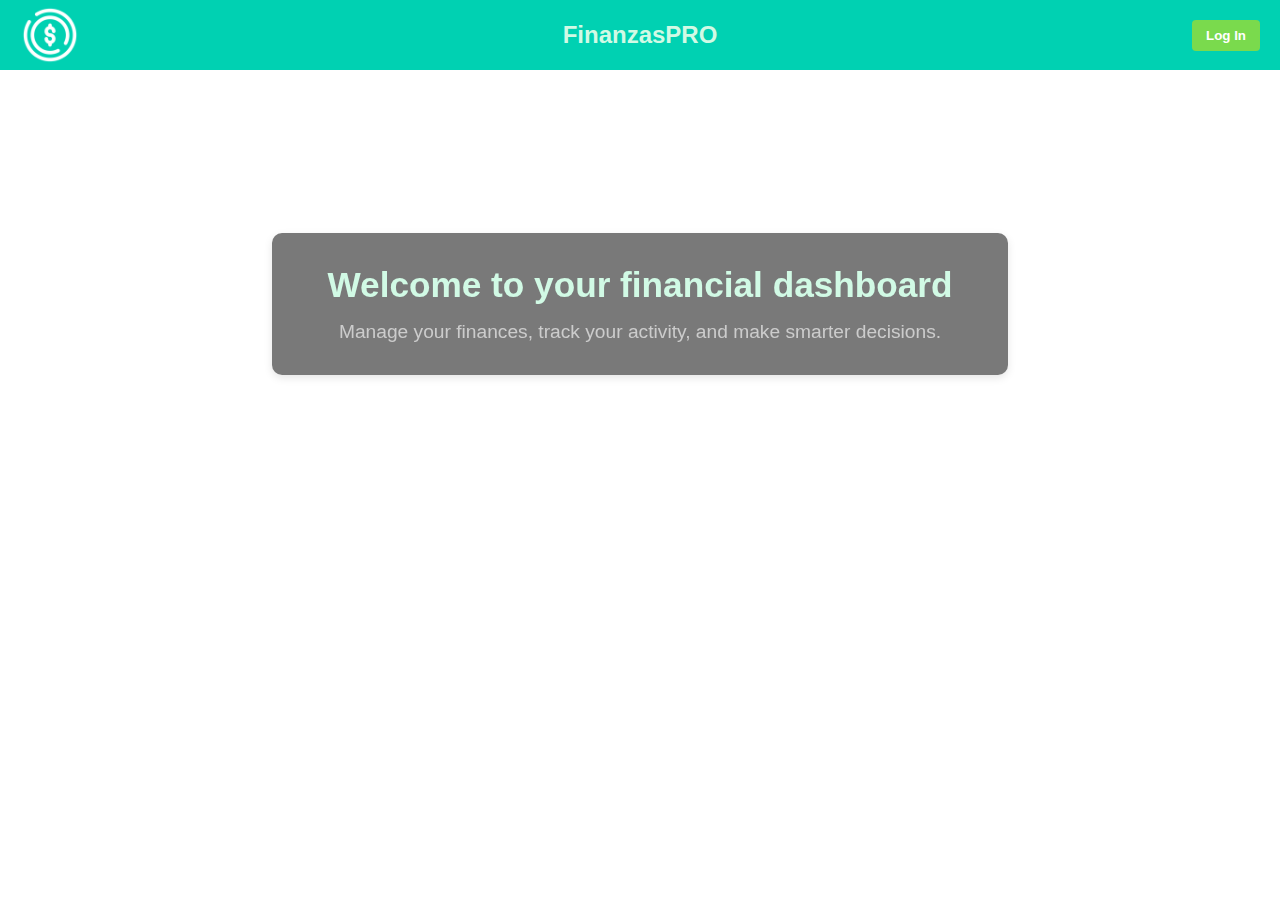
<file: FinanzasPRO/index.html>
<!DOCTYPE html>
<html lang="en">

<head>
    <meta charset="UTF-8" />
    <!-- Ensure proper rendering and touch zooming on mobile devices -->
    <meta name="viewport" content="width=device-width, initial-scale=1.0" />
    <title>FinanzasPRO</title>
    <!-- Link to external CSS stylesheet -->
    <link rel="stylesheet" href="src/css/index.css" />
</head>

<body>
    <!-- Background decorative element -->
    <div class="background"></div>

    <!-- Main site header containing navigation -->
    <header>
        <nav class="navbar">
            <!-- Logo image -->
            <img src="src/img/finanzas.ico" alt="logo" />
            <!-- Site title -->
            <h1>FinanzasPRO</h1>
            <!-- Navigation items container -->
            <div class="nav-items">
                <!-- Button to navigate to login page -->
                <button class="login-btn" onclick="location.href='./src/views/login.html'">Log In</button>
            </div>
        </nav>
    </header>

    <!-- Main content area -->
    <main class="main-container">
        <!-- Hero section to welcome users -->
        <section class="hero-section">
            <h2>Welcome to your financial dashboard</h2>
            <p>Manage your finances, track your activity, and make smarter decisions.</p>
        </section>
    </main>
</body>

</html>
</file>
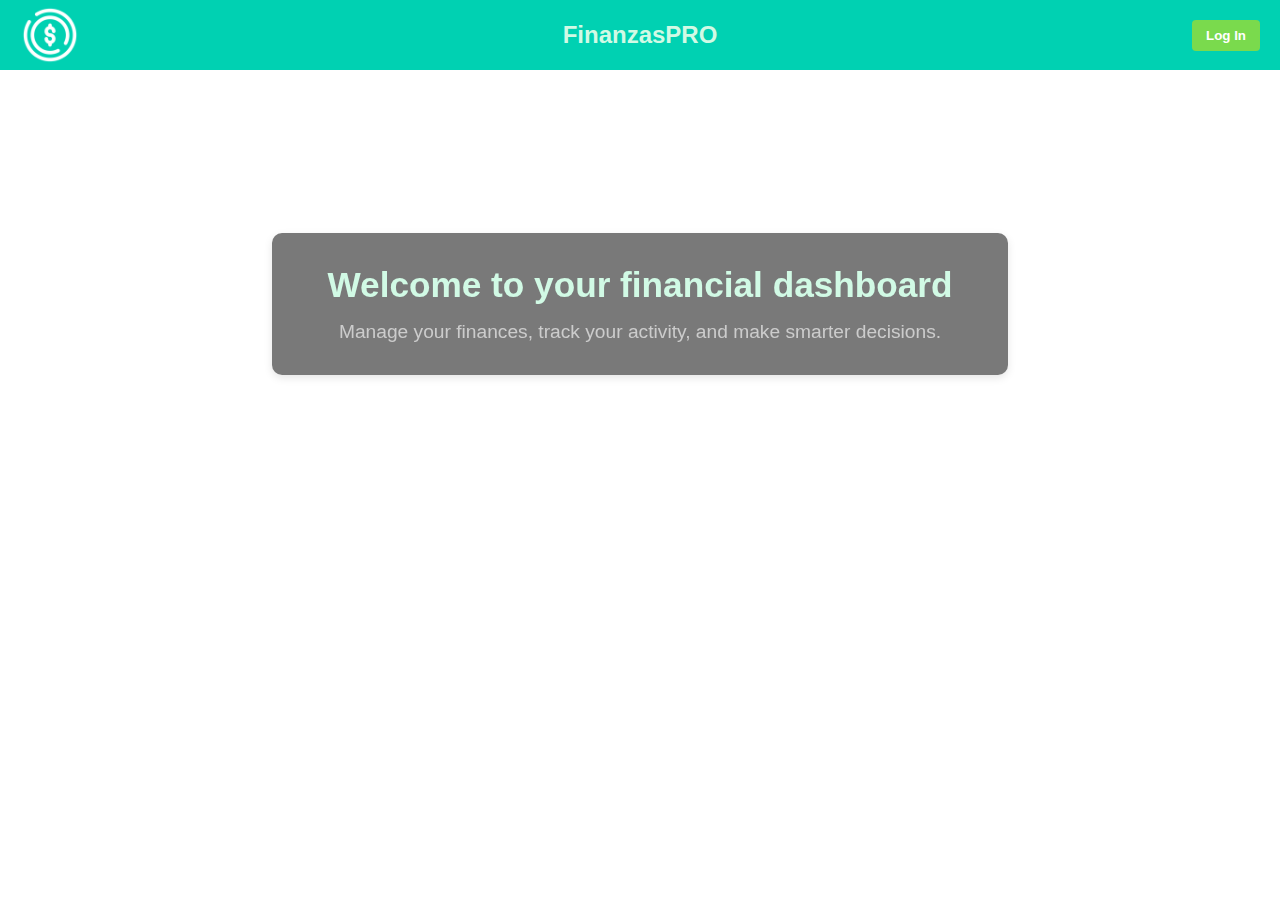
<file: FinanzasPRO/src/views/balance.html>
<!DOCTYPE html>
<html lang="en">

<head>
    <meta charset="UTF-8" />
    <!-- Responsive viewport for mobile devices -->
    <meta name="viewport" content="width=device-width, initial-scale=1.0" />
    <title>Financial Management - Transactions</title>
    <!-- Link to CSS specific to transactions page -->
    <link rel="stylesheet" href="../css/movimientos.css" />
    <!-- Module script to handle user session/auth -->
    <script type="module" src="../js/guardian.js"></script>
</head>

<body>
    <!-- Background styling element -->
    <div class="fondo"></div>

    <header>
        <!-- Navigation bar -->
        <nav class="navbar">
            <!-- Logo image -->
            <img src="../img/finanzas.ico" alt="logo">
            <!-- Page title -->
            <h1>Transactions</h1>
            <div class="nav-items">
                <!-- Logout button -->
                <button class="logout-btn" id="logout-btn">Logout</button>
                <!-- Link back to dashboard -->
                <a href="dashboard.html" class="btn-ds">Back</a>
            </div>
        </nav>
    </header>

    <!-- MAIN CONTAINER -->
    <main class="main-container">
        <!-- Form section to add a new transaction -->
        <section class="form-section">
            <h2>Add Transaction</h2>
            <form id="form-movimiento">
                <!-- Transaction type selection -->
                <div class="form-group">
                    <label for="tipo">Type</label>
                    <select id="tipo" name="tipo" required>
                        <option value="">-- Select --</option>
                        <option value="compra">Purchase</option>
                        <option value="venta">Sale</option>
                    </select>
                </div>

                <!-- Description input -->
                <div class="form-group">
                    <label for="descripcion">Description</label>
                    <input type="text" id="descripcion" name="descripcion" required />
                </div>

                <!-- Amount input -->
                <div class="form-group">
                    <label for="importe">Amount ($)</label>
                    <input type="number" id="importe" name="importe" min="1" required />
                </div>

                <!-- Date input -->
                <div class="form-group">
                    <label for="fecha">Date</label>
                    <input type="date" id="fecha" name="fecha" required />
                </div>

                <!-- Category selection (options populated dynamically) -->
                <div class="form-group">
                    <label for="categoria">Category</label>
                    <select id="categoria" name="categoria" required>
                        <option value="" disabled>-- Select --</option>
                    </select>
                </div>

                <!-- Submit button -->
                <button type="submit" class="btn-guardar">Save Transaction</button>
            </form>
        </section>
    </main>

    <!-- Script to handle transaction form and logic -->
    <script type="module" src="../js/movimientos.js"></script>
</body>
</html>
</file>
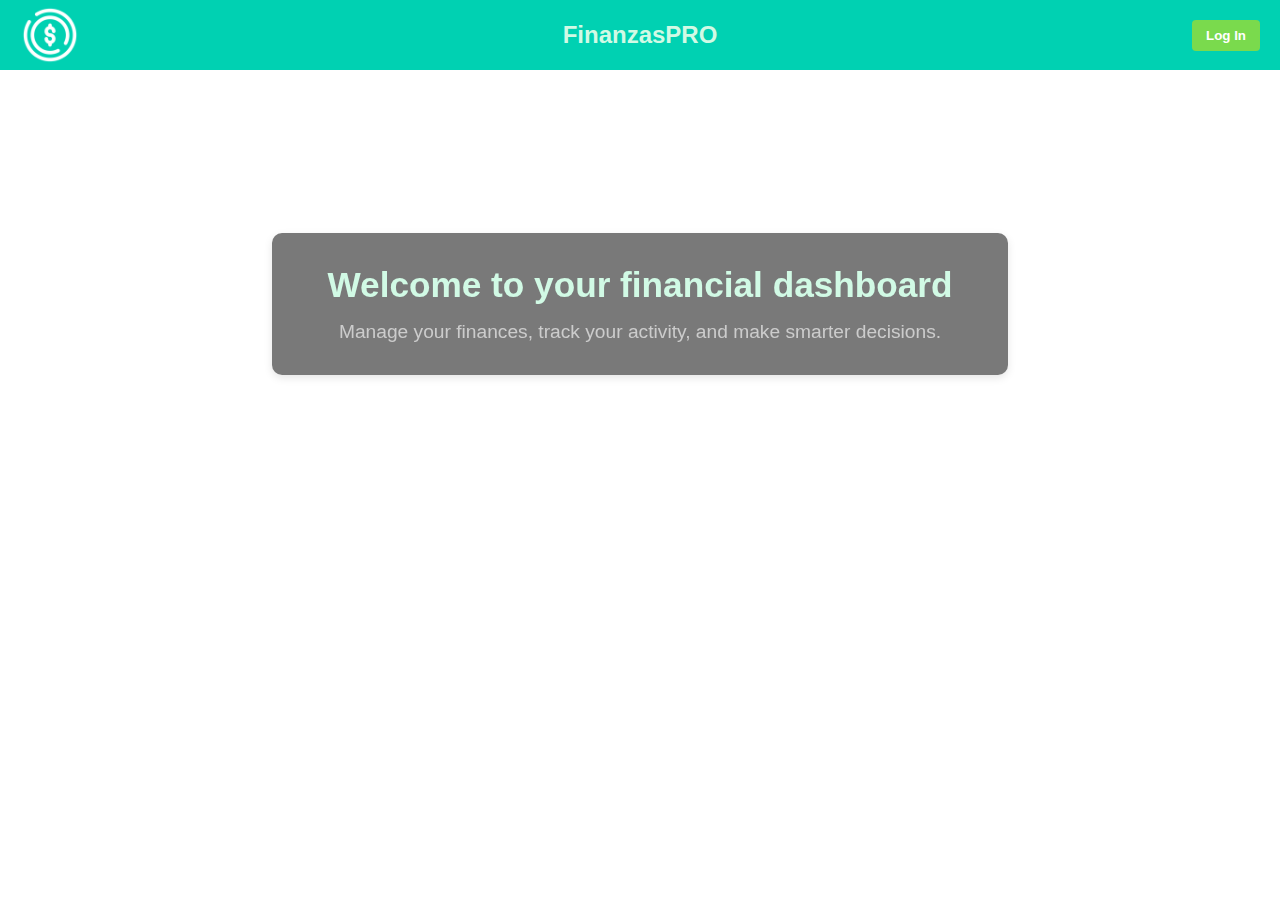
<file: FinanzasPRO/src/views/categorias.html>
<!DOCTYPE html>
<html lang="en">

<head>
    <meta charset="UTF-8" />
    <meta name="viewport" content="width=device-width, initial-scale=1" />
    <title>Financial Management - Categories</title>
    <link rel="stylesheet" href="../css/categorias.css" />
    <script type="module" src="../js/guardian.js"></script>
</head>

<body>
    <div class="fondo"></div>
    <header>
        <nav class="navbar">
            <img src="../img/categorias.ico" alt="category icon">
            <h1>Categories</h1>
            <div class="nav-items">
                <button class="logout-btn" id="logout-btn">Log out</button>
                <a href="dashboard.html" class="btn-ds">Back</a>
            </div>
        </nav>
    </header>

    <main class="container">
        <!-- Add Category -->
        <section class="form-section">
            <h2>Add Category</h2>
            <form id="form-categoria">
                <div class="form-group">
                    <label for="nombre">Category Name:</label>
                    <input type="text" id="nombre-categoria" placeholder="e.g. Home" required />
                </div>
                <button type="submit">Add</button>
            </form>
        </section>

        <!-- Category List -->
        <section class="tbody-categorias">
            <h2>Created Categories</h2>
            <ul id="lista-categorias">
                <!-- Categories will be listed here -->
            </ul>
        </section>
    </main>

    <script type="module" src="../js/categorias.js"></script>
</body>

</html>
</file>
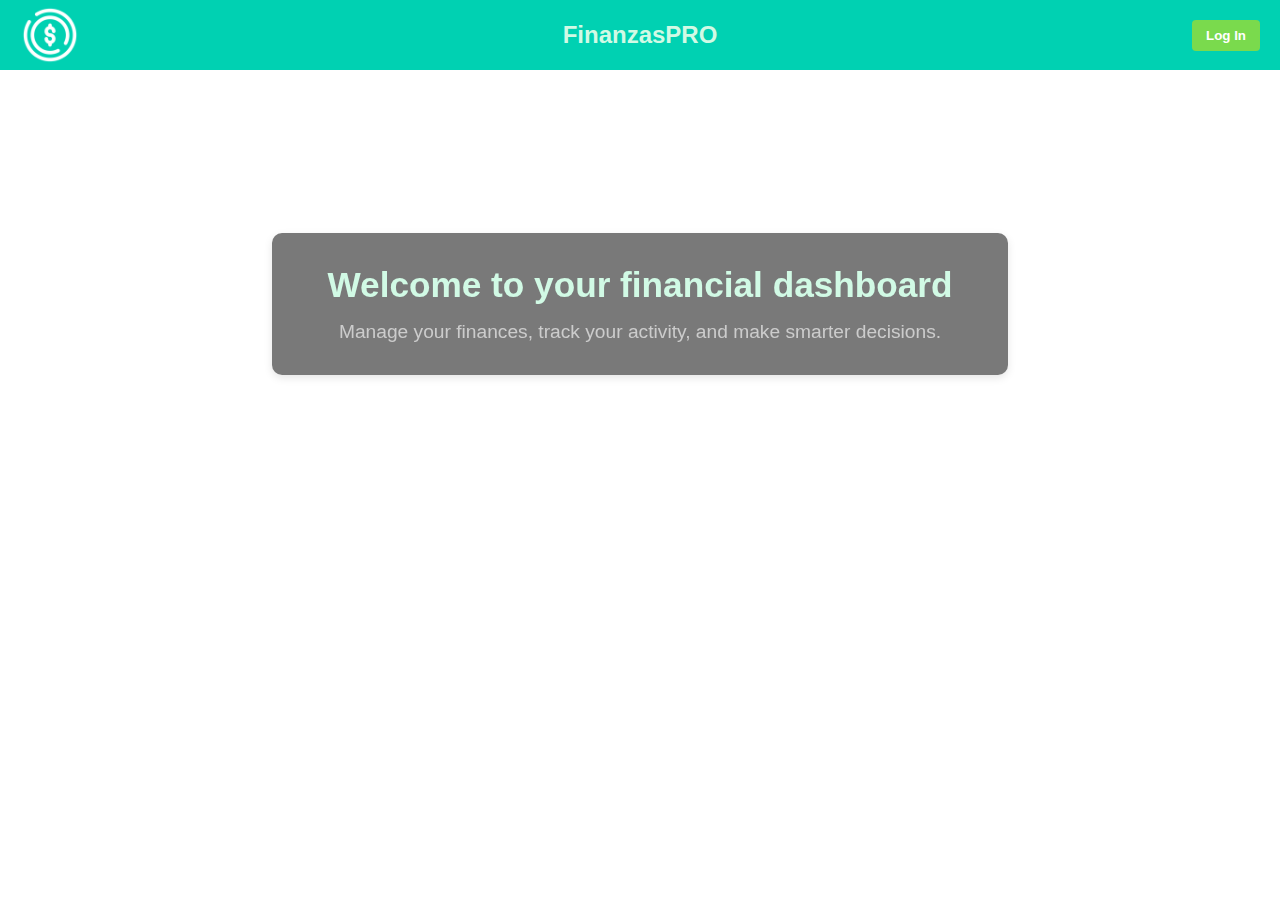
<file: FinanzasPRO/src/views/dashboard.html>
<!DOCTYPE html>
<html lang="en">

<head>
    <meta charset="UTF-8" />
    <!-- Responsive viewport for mobile devices -->
    <meta name="viewport" content="width=device-width, initial-scale=1" />
    <title>FinanzasPRO</title>
    <!-- Link to dashboard-specific stylesheet -->
    <link rel="stylesheet" href="../css/dashboard.css" />
    <!-- Module script for session guarding or user auth -->
    <script type="module" src="../js/guardian.js"></script>
</head>

<body>
    <!-- Background decorative element -->
    <div class="background"></div>

    <!-- NAVBAR -->
    <nav class="navbar">
        <!-- App logo/title -->
        <h1 class="logo">FinanzasPRO</h1>
        <div class="nav"> 
            <ul class="nav-links">
                <!-- Navigation links to other pages -->
                <li><a href="balance.html">Balance</a></li>
                <li><a href="categorias.html">Categoria</a></li>
                <li><a href="reportes.html">Reporte</a></li>
                <!-- Logout button -->
                <button class="logout-btn" id="logout-btn">Log Out</button>
            </ul>
        </div>
    </nav>

    <!-- MAIN CONTENT -->
    <main class="dashboard">
        <!-- Balance summary card -->
        <section class="card">
            <h2>Balance</h2>
            <p>Earnings</p>
            <span id="earnings"></span> <!-- Earnings amount goes here -->
            <p>Bills</p>
            <span id="bills"></span> <!-- Bills amount goes here -->
            <p>Total</p>
            <div id="balance-total">
                <!-- Total balance displayed here -->
            </div>
        </section>

        <!-- Operations card: shows transactions -->
        <section class="card">
            <div style="display: flex; justify-content: space-between; align-items: center; margin-bottom: 1rem;">
                <h2>Operations</h2>
                <!-- Link/button to add new operation -->
                <a href="balance.html" class="new-operation-btn">+ New operation</a>
            </div>

            <!-- Placeholder image when no operations exist -->
            <div style="text-align: center;">
                <img src="../img/wallet.ico" alt="Empty wallet illustration">
            </div>

            <div class="tabla-section">
                <h2>Transaction List</h2>
            </div>

            <!-- Table displaying transaction details -->
            <table id="tabla-movimientos">
                <thead>
                    <tr>
                        <th>Type</th>
                        <th>Description</th>
                        <th>Amount</th>
                        <th>Date</th>
                        <th>Category</th>
                        <th>Actions</th>
                    </tr>
                </thead>
                <tbody id="tbody-movimientos">
                    <!-- Rows for transactions will be injected here dynamically -->
                </tbody>
            </table>
        </section>

        <!-- Filters section -->
        <section class="card">
            <h2>Filters</h2>

            <div class="filtros">
                <!-- Filter by operation type -->
                <select id="filtro-tipo">
                    <option value="">Type</option>
                    <option value="compra">Purchase</option>
                    <option value="venta">Sale</option>
                </select>

                <!-- Filter by category, options loaded dynamically -->
                <select id="filtro-categoria">
                    <option value="">Category</option>
                </select>

                <!-- Filter by start date -->
                <input type="date" id="filtro-fecha-inicio" />
                <!-- Filter by end date -->
                <input type="date" id="filtro-fecha-fin" />

                <!-- Alphabetical sorting buttons -->
                <div class="orden-alfabetico">
                    <button type="button" id="orden-az">A-Z</button>
                    <button type="button" id="orden-za">Z-A</button>
                </div>

                <!-- Button to clear all filters -->
                <button id="btn-limpiar-filtros">Clear</button>
            </div>

        </section>

    </main>

    <!-- Main JavaScript for dashboard functionality -->
    <script type="module" src="../js/dashboard.js"></script>
</body>

</html>
</file>
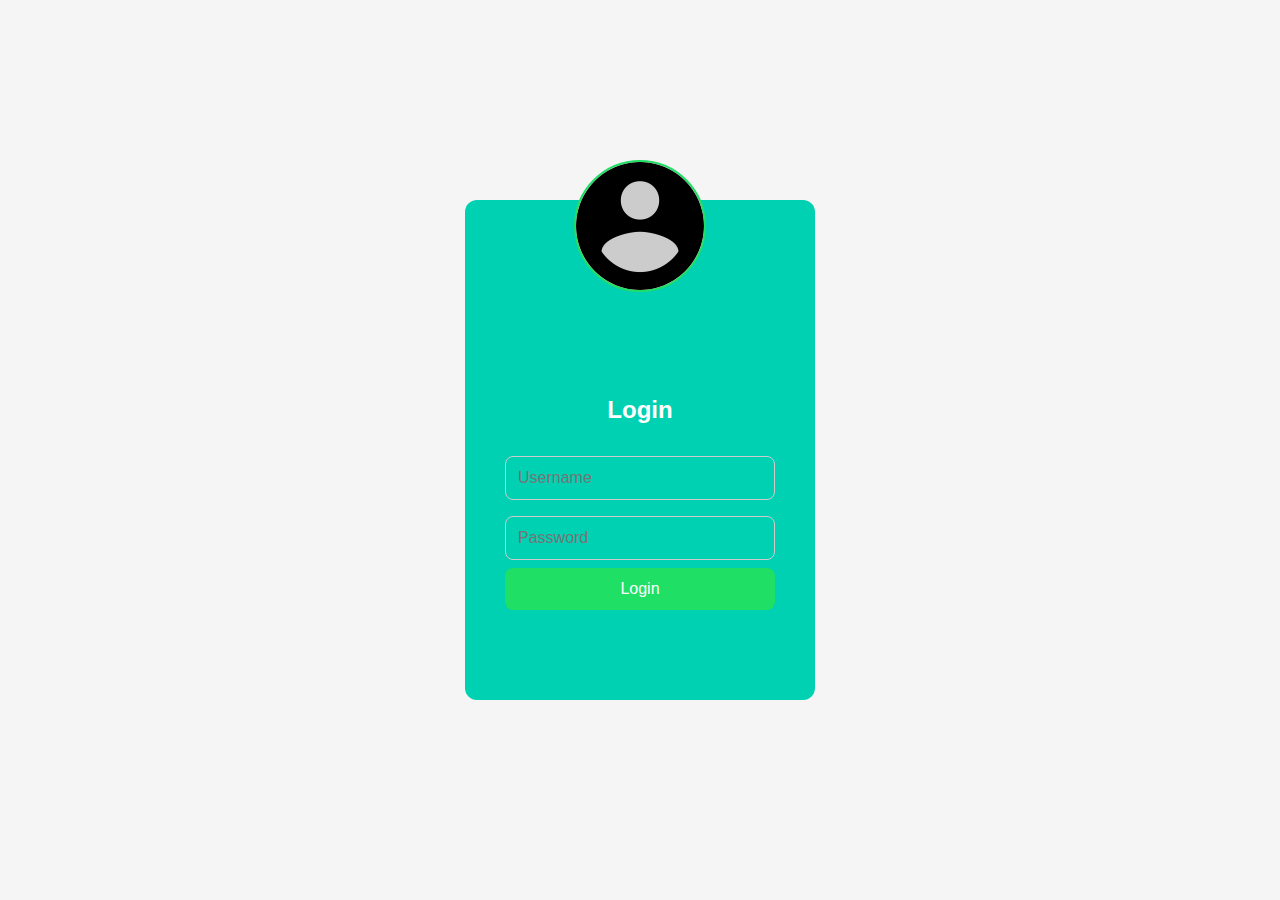
<file: FinanzasPRO/src/views/login.html>
<!DOCTYPE html>
<html lang="en">

<head>
  <meta charset="UTF-8">
  <meta name="viewport" content="width=device-width, initial-scale=1">
  <title>Login</title>
  <link rel="stylesheet" href="../css/login.css">
</head>

<body>
  <!-- Container for the login form -->
  <div class="login-container">
    <!-- User icon -->
    <img src="../img/user-icon.ico" alt="login logo">

    <!-- Login title -->
    <h2>Login</h2>

    <!-- Login form -->
    <form id="form-login">
      <!-- Username input -->
      <input type="text" placeholder="Username" id="username" name="username">
      <!-- Password input -->
      <input type="password" placeholder="Password" id="password" name="password">
      <!-- Submit button -->
      <button type="submit">Login</button>
    </form>

    <!-- Area to display login messages -->
    <p id="resultado"></p>
  </div>

  <!-- JS module for login logic -->
  <script type="module" src="../js/login.js"></script>
</body>

</html>
</file>
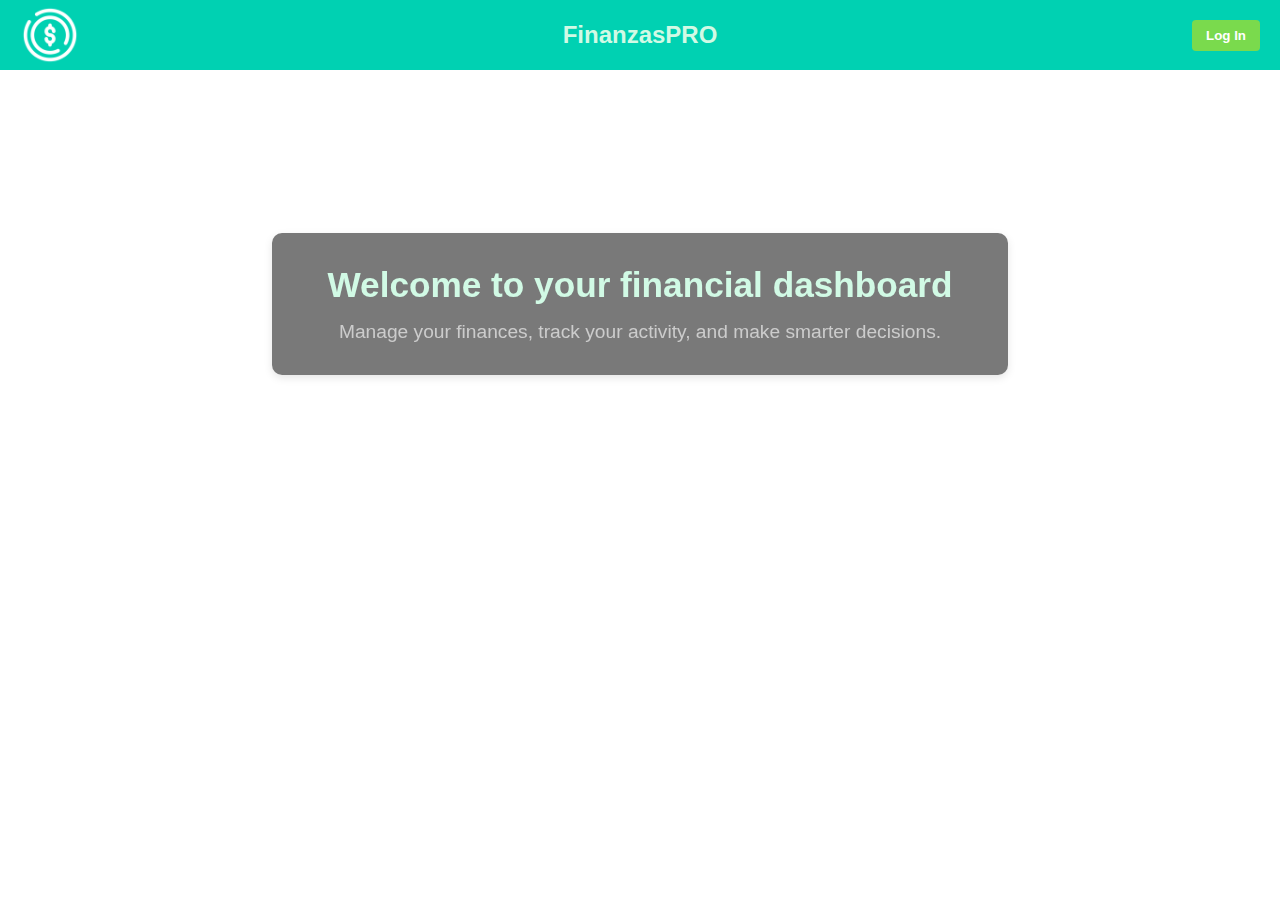
<file: FinanzasPRO/src/views/reportes.html>
<!DOCTYPE html>
<html lang="es">

<head>
  <meta charset="UTF-8" />
  <!-- Responsive design for mobile devices -->
  <meta name="viewport" content="width=device-width, initial-scale=1.0" />
  <title>Estadísticas - Finanzas Inteligentes</title>
  <!-- Link to the CSS styles specific for reports -->
  <link rel="stylesheet" href="../css/reportes.css" />
  <!-- Module script for session guarding and logic -->
  <script type="module" src="../js/guardian.js"></script>
</head>

<body>
  <!-- Background decorative element -->
  <div class="fondo"></div>

  <!-- Header containing navigation bar -->
  <header>
    <nav class="navbar">
      <!-- Logo image -->
      <img src="../img/finanzas.ico" alt="logo" />
      <!-- Page title -->
      <h1>Reportes</h1>
      <div class="nav-items">
        <!-- Logout button -->
        <button class="logout-btn" id="logout-btn">Cerrar sesión</button>
        <!-- Link back to the dashboard -->
        <a href="dashboard.html" class="btn-ds">Volver</a>
      </div>
    </nav>
  </header>

  <!-- Main content area containing report cards -->
  <main class="main-container">
    <!-- Card showing category with highest sales -->
    <section class="card">
      <h2>Categoría con más ventas:</h2>
      <span id="categoria-mayor-venta">-</span>
    </section>

    <!-- Card showing category with highest purchases -->
    <section class="card">
      <h2>Categoría con más compras:</h2>
      <span id="categoria-mayor-compra">-</span>
    </section>

    <!-- Card highlighting featured products -->
    <section class="card">
      <h2>Productos Destacados</h2>
      <p><strong>Producto más vendido:</strong> <span id="producto-mas-vendido">-</span></p>
      <p><strong>Producto más comprado:</strong> <span id="producto-mas-comprado">-</span></p>
    </section>
    
    <!-- Card showing category with highest net balance -->
    <section class="card">
      <h2>Categoría con Mayor Balance</h2>
      <p><strong>Categoría:</strong> <span id="categoria-mayor-balance">-</span></p>
      <p><strong>Balance neto:</strong> <span id="balance-categoria">-</span></p>
    </section>

    <!-- Card showing months with highest sales and purchases -->
    <section class="card">
      <h2>Meses Destacados</h2>
      <p><strong>Mes con más ventas:</strong> <span id="mes-mayor-venta">-</span></p>
      <p><strong>Mes con más compras:</strong> <span id="mes-mayor-compra">-</span></p>
    </section>

    <!-- Card for totals filtered by category -->
    <section class="card">
      <h2>Totales por Categoría</h2>
      <div id="totales-categoria">
        <!-- Dropdown to select category -->
        <label for="categoria">Categoría</label>
        <select id="categoria" name="categoria" required>
          <option value="" disabled selected>-- Selecciona --</option>
        </select>
        <!-- Display net profit for selected category -->
        <p><strong>Ganancia Neta:</strong> <span id="ganancia-neta">-</span></p>
      </div>
    </section>

    <!-- Card for totals by month -->
    <section class="card">
      <h2>Totales por Mes</h2>
      <div id="totales-mes">
        <!-- Monthly totals will be rendered here -->
      </div>
    </section>
  </main>

  <!-- Script with logic for loading and rendering reports -->
  <script type="module" src="../js/reportes.js"></script>
</body>

</html>
</file>
<file: FinanzasPRO/src/css/index.css>
:root {
  /* Global CSS variables for colors and styles */
  --body-background:#f5f5f5;
  --color-text: #ccc;
  --color-navbar-bg: #00d1b2;
  --color-navbar-text: #D1FAE5;

  --color-logo: #d7cefe;

  --btn-logout-bg: #7ada4d;
  --btn-logout-hover: #5ef109;
  --btn-logout-text: white;

  --card-bg: rgba(63, 63, 63, 0.699);
  --card-shadow: rgba(0, 0, 0, 0.1);

  --form-label-color: #D1FAE5;
  --input-border: #ccc;
}

/* Reset default margin and padding, set box model */
* {
  margin: 0;
  padding: 0;
  box-sizing: border-box;
}

/* Background image covering the entire page */
.background {
  position: fixed;
  top: 0;
  left: 0;
  width: 100%;
  height: 100vh;
  background-image: var(--body-background);
  background-size: cover;
  background-position: center;
  z-index: -1;
}

/* Body styling with centered grid layout */
body {
  display: grid;
  place-items: center;
  min-height: 50vh;
  color: var(--color-text);
  font-family: Arial, sans-serif;
  animation: cambiocolor 10s infinite;
  transition: 2s;
  padding-top: 70px;
  /* Prevent overlap with fixed navbar */
}

/* Top navigation bar */
.navbar {
  position: fixed;
  top: 0;
  left: 0;
  right: 0;
  z-index: 1000;
  display: flex;
  align-items: center;
  justify-content: space-between;
  background-color: var(--color-navbar-bg);
  color: var(--color-navbar-text);
  padding: 10px 20px;
  height: 70px;
}

/* Logo image styling */
.navbar img {
  filter: invert(1);
  /* Makes dark logo light */
  height: 60px;
  width: 60px;
}

/* Centered title inside navbar */
.navbar h1 {
  position: absolute;
  left: 50%;
  transform: translateX(-50%);
  font-size: 24px;
  color: var(--color-navbar-text);
  margin: 0;
}

/* Container for right-side nav elements */
.nav-items {
  display: flex;
  gap: 10px;
}

/* Login button styling */
.login-btn {
  background-color: var(--btn-logout-bg);
  border: none;
  color: var(--btn-logout-text);
  padding: 8px 14px;
  border-radius: 4px;
  cursor: pointer;
  font-weight: bold;
  text-decoration: none;
  transition: background-color 0.2s ease;
}

/* Hover effect for login button */
.login-btn:hover {
  background-color: var(--btn-logout-hover);
}

/* Main content wrapper */
.main-container {
  display: flex;
  flex-direction: column;
  padding: 2rem;
  gap: 2rem;
  max-width: 800px;
  width: 90%;
}

/* Hero section with welcome message */
.hero-section {
  background: var(--card-bg);
  padding: 2rem;
  border-radius: 10px;
  box-shadow: 0 3px 8px var(--card-shadow);
  text-align: center;
}

/* Hero section title */
.hero-section h2 {
  color: var(--form-label-color);
  font-size: 2.2rem;
  margin-bottom: 1rem;
}

/* Hero section paragraph */
.hero-section p {
  color: var(--color-text);
  font-size: 1.2rem;
}

/* ===================== Responsive Styles ===================== */
@media (max-width: 768px) {

  /* Navbar adjusts to column layout on tablets */
  .navbar {
    flex-direction: column;
    height: auto;
    padding: 15px;
    gap: 10px;
    text-align: center;
  }

  .navbar h1 {
    position: static;
    transform: none;
    font-size: 20px;
  }

  .navbar img {
    height: 50px;
    width: 50px;
  }

  .nav-items {
    justify-content: center;
    flex-wrap: wrap;
  }

  .login-btn {
    padding: 10px 16px;
    font-size: 1rem;
  }

  .main-container {
    padding: 1rem;
    width: 95%;
  }

  .hero-section h2 {
    font-size: 1.6rem;
  }

  .hero-section p {
    font-size: 1rem;
  }
}

@media (max-width: 480px) {

  /* Adjustments for small mobile screens */
  .navbar h1 {
    font-size: 18px;
  }

  .login-btn {
    width: 100%;
    font-size: 0.95rem;
  }

  .hero-section {
    padding: 1.5rem 1rem;
  }

  .hero-section h2 {
    font-size: 1.4rem;
  }

  .hero-section p {
    font-size: 0.95rem;
  }
}
</file>
<file: FinanzasPRO/src/css/movimientos.css>
:root {
  --img-background: #f4f4f4;

  --color-text: #333;
  --color-navbar-bg: #00d1b2;
  --color-navbar-text: #ffffff;

  --color-logo: #ffffff;

  --btn-logout-bg: #e74c3c;
  --btn-logout-hover: #f73434;
  --btn-logout-text: white;

  --btn-db-bg: #28a745;
  --btn-db-bg-hover: #62e693;

  --btn-danger-bg: rgba(175, 4, 4, 0.973);
  --btn-danger-hover: red;

  --btn-save-bg: #28a745;
  --btn-save-hover: #218838;
  --btn-clear-bg: #dc3545;
  --btn-clear-hover: #c82333;

  --card-bg: #ffffff;
  --card-shadow: rgba(0, 0, 0, 0.1);
  --form-label-color: #333;
  --input-border: #ccc;

  --table-border: #ddd;
  --row-compra: #ffecec;
  --row-venta: #eaffea;

}

/* ========== RESET ========== */
* {
  margin: 0;
  padding: 0;
  box-sizing: border-box;
}

/* ========== Background Image Layer ========== */
.fondo {
  position: fixed;
  top: 0;
  left: 0;
  width: 100%;
  height: 100vh;

  background-image: var(--img-background);
  background-size: cover;
  background-position: center;
  background-attachment: fixed;
  /* PARA QUE EL FONDO QUEDE FIJO */
  z-index: -1;
}

/* ========== Body Layout ========== */
body {
  display: flex;
  flex-direction: column;
  min-height: 100vh;
  color: var(--color-text);
  font-family: Arial, sans-serif;
  animation: cambiocolor 10s infinite;
  transition: 2s;
  padding-top: 70px;
  /* espacio para navbar fija */
  background: transparent;
}

/* ========== Navbar ========== */
.navbar {
  position: fixed;
  top: 0;
  left: 0;
  right: 0;
  height: 70px;
  background-color: var(--color-navbar-bg);
  color: var(--color-navbar-text);

  display: flex;
  align-items: center;
  padding: 0 20px;
  gap: 15px;
  z-index: 1000;
  box-shadow: 0 2px 8px rgba(0, 0, 0, 0.6);
  justify-content: space-between;
}

/* Logo y título agrupados */
.navbar-left {
  display: flex;
  align-items: center;
  gap: 10px;
}

/* Logo */
.navbar img {
  filter: invert(1);
  height: 50px;
  width: 50px;
  object-fit: contain;
}

/* Título */
.navbar h1 {
  font-size: 24px;
  white-space: nowrap;
  color: var(--color-navbar-text);
}

/* Botones navbar */
.nav-items {
  display: flex;
  gap: 10px;
  flex-wrap: wrap;
}

/* Botones generales */
.logout-btn,
.btn-ds {
  padding: 8px 14px;
  border-radius: 4px;
  cursor: pointer;
  font-weight: bold;
  text-decoration: none;
  border: none;
  transition: background-color 0.2s ease;
  white-space: nowrap;
  min-width: 100px;
  text-align: center;
  flex-shrink: 0;
}

.logout-btn {
  background-color: var(--btn-logout-bg);
  color: var(--btn-logout-text);
}

.logout-btn:hover {
  background-color: var(--btn-logout-hover);
}

.btn-ds {
  background-color: var(--btn-db-bg);
  color: var(--btn-logout-text);
}

.btn-ds:hover {
  background-color: var(--btn-db-bg-hover);
}

/* ========== Main Container ========== */
.main-container {
  flex: 1;
  max-width: 1000px;
  width: 95%;
  margin: 2rem auto;
  display: flex;
  flex-direction: column;
  gap: 2rem;
}

/* ========== Sections (Form + Table) ========== */
.form-section,
.tabla-section {
  background: var(--card-bg);
  padding: 1.5rem;
  border-radius: 10px;
  box-shadow: 0 3px 12px var(--card-shadow);
  overflow-x: auto;
  /* para tablas con scroll horizontal */
}

/* Títulos */
h2 {
  margin-bottom: 1rem;
  color: var(--form-label-color);
  text-align: center;
}

/* ========== Form Styles ========== */
.form-group {
  margin-bottom: 1rem;
}

label {
  display: block;
  font-size: 0.9rem;
  margin-bottom: 0.3rem;
  color: var(--form-label-color);
}

input,
select {
  width: 100%;
  padding: 0.6rem;
  border: 1px solid var(--input-border);
  border-radius: 6px;
  font-size: 1rem;
  background: #fff;
  color: #000;
}

.btn-guardar {
  margin-top: 1rem;
  width: 100%;
  background-color: var(--btn-save-bg);
  color: white;
  padding: 0.7rem;
  border: none;
  border-radius: 6px;
  cursor: pointer;
  font-weight: bold;
  transition: background-color 0.3s ease;
}

.btn-guardar:hover {
  background-color: var(--btn-save-hover);
}

/* ========== Filters ========== */
.filtros {
  display: flex;
  gap: 1rem;
  margin-bottom: 1rem;
  flex-wrap: wrap;
}

.filtros select,
.filtros input {
  padding: 0.5rem;
  border-radius: 6px;
  border: 1px solid var(--input-border);
}


/* ========== Table ========== */
table {
  width: 100%;
  border-collapse: collapse;
  min-width: 600px;
  /* para evitar que la tabla se achique demasiado */
}

th,
td {
  padding: 0.8rem 1rem;
  text-align: left;
  border-bottom: 1px solid var(--table-border);
  vertical-align: middle;
  color: var(--color-text);
}

tr.compra {
  background-color: var(--row-compra);
}

tr.venta {
  background-color: var(--row-venta);
}

/* Botones dentro de tabla */

/* ========== Sorting Buttons ========== */
.orden-alfabetico {
  display: flex;
  gap: 10px;
  margin-bottom: 1rem;
  flex-wrap: wrap;
  justify-content: center;
}

.orden-alfabetico button {
  background-color: #2e86de;
  color: white;
  border: none;
  padding: 8px 16px;
  border-radius: 8px;
  font-weight: bold;
  cursor: pointer;
  transition: background-color 0.2s ease, transform 0.2s ease;
  white-space: nowrap;
}

.orden-alfabetico button:hover {
  background-color: #1b4f72;
  transform: scale(1.05);
}

.orden-alfabetico button.active {
  background-color: #117a65;
}

/* ========== MEDIA QUERIES (Responsive) ========== */

/* Tablets and small desktops */
@media (max-width: 768px) {
  .navbar {
    padding: 0 15px;
  }

  .navbar img {
    height: 45px;
    width: 45px;
  }

  .navbar h1 {
    font-size: 20px;
  }

  .nav-items {
    gap: 6px;
  }

  .btn-ds,
  .logout-btn {
    min-width: 80px;
    padding: 6px 10px;
    font-size: 0.9rem;
  }

  .main-container {
    width: 95%;
    margin: 1.5rem auto;
    gap: 1.5rem;
  }

  h2 {
    font-size: 1.3rem;
  }

  table {
    min-width: 500px;
  }

  th,
  td {
    font-size: 0.9rem;
    padding: 0.6rem 0.8rem;
  }
}

/* Smartphones and small devices */
@media (max-width: 480px) {
  .navbar {
    flex-direction: column;
    height: auto;
    padding: 15px 10px;
    gap: 8px;
  }

  /* Agrupar logo y título en línea */
  .navbar-left {
    display: flex;
    align-items: center;
    gap: 8px;
    width: 100%;
    justify-content: flex-start;
  }

  .navbar img {
    height: 40px;
    width: 40px;
  }

  .navbar h1 {
    font-size: 18px;
    white-space: normal;
  }

  /* Botones debajo */
  .nav-items {
    width: 100%;
    flex-direction: row;
    flex-wrap: wrap;
    justify-content: flex-start;
    gap: 6px;
  }

  .logout-btn,
  .btn-ds {
    flex: 1 1 45%;
    min-width: 140px;
    font-size: 0.85rem;
    padding: 7px 0;
  }

  /* Main container y secciones */
  .main-container {
    width: 95%;
    margin: 10rem auto;
  }

  .form-section,
  .tabla-section {
    padding: 1rem;
  }

  /* Tabla scroll horizontal */
  table {
    min-width: unset;
    width: 100%;
  }

  .tabla-section {
    overflow-x: auto;
  }

  th,
  td {
    font-size: 0.85rem;
    padding: 0.5rem 0.6rem;
  }
}
</file>
<file: FinanzasPRO/src/css/categorias.css>
:root {
  /* Main Colors */
  --img-background: #f4f4f4;
  --color-text: #333;
  --color-navbar-bg: #00d1b2;
  --color-navbar-text: #ffffff;

  /* Logo and links */
  --color-logo: #ffffff;

  /* Logout Button */
  --btn-logout-bg: #e74c3c;
  --btn-logout-hover: #f73434;
  --btn-logout-text: white;

  --btn-db-bg: #28a745;
  --btn-db-bg-hover: #62e693;

  /* Danger & edit buttons */
  --btn-edit-bg: #ffc107;
  --btn-edit-hover: #d2ff07;
  --btn-edit-text: black;
  --btn-delete-bg: #a81c2a;
  --btn-delete-text: white;
  --btn-delete-hover: red;

  /* Card & form colors */
  --card-bg: #ffffff;
  --card-shadow: rgba(0, 0, 0, 0.1);
  --form-label-color: #333;
  --input-border: #ccc;

  /* Table row background (optional) */
  --table-border: #ddd;
}

/* Reset */
* {
  margin: 0;
  padding: 0;
  box-sizing: border-box;
}

/* Background image */
.fondo {
  position: fixed;
  top: 0;
  left: 0;
  width: 100%;
  height: 100vh;
  background-image: var(--img-background);
  background-size: cover;
  background-position: center;
  z-index: -1;
}

/* Centered layout using Grid */
body {
  display: grid;
  place-items: center;
  min-height: 100vh;
  color: var(--color-text);
  font-family: Arial, sans-serif;
  animation: colorchange 10s infinite;
  transition: 2s;
  padding-top: 70px;
}

/* Navbar */
.navbar {
  position: fixed;
  top: 0;
  left: 0;
  right: 0;
  z-index: 1000;
  display: flex;
  align-items: center;
  justify-content: space-between;
  background-color: var(--color-navbar-bg);
  color: var(--color-navbar-text);
  padding: 10px 20px;
  height: 70px;
}

.navbar img {
  filter: invert(1);
  height: 60px;
  width: 60px;
}

.navbar h1 {
  position: absolute;
  left: 50%;
  transform: translateX(-50%);
  font-size: 24px;
  color: var(--color-navbar-text);
  margin: 0;
}

.nav-items {
  display: flex;
  gap: 10px;
}

/* Logout button */
.logout-btn {
  background-color: var(--btn-logout-bg);
  border: none;
  color: var(--btn-logout-text);
  padding: 8px 14px;
  border-radius: 4px;
  cursor: pointer;
  font-weight: bold;
  text-decoration: none;
  transition: background-color 0.2s ease;
}

.logout-btn:hover {
  background-color: var(--btn-logout-hover);
}

/* Back button */
.btn-ds {
  background-color: var(--btn-db-bg);
  border: none;
  color: var(--btn-logout-text);
  padding: 8px 14px;
  border-radius: 4px;
  cursor: pointer;
  font-weight: bold;
  text-decoration: none;
  transition: background-color 0.2s ease;
}

.btn-ds:hover {
  background-color: var(--btn-db-bg-hover);
}

/* Main container */
.container {
  display: flex;
  flex-direction: column;
  gap: 2rem;
  max-width: 800px;
  width: 40rem;
}

/* Section styles */
.form-section,
.tbody-categorias {
  background-color: var(--card-bg);
  padding: 5rem;
  border-radius: 8px;
  box-shadow: 0 2px 8px var(--card-shadow);
  justify-items: center;
}

h2 {
  margin-bottom: 20px;
  color: var(--color-text);
  text-align: center;
}

/* Form layout */
.form-group {
  margin-bottom: 1rem;
}

label {
  display: block;
  margin-bottom: 0.4rem;
  font-size: 0.9rem;
  color: var(--form-label-color);
}

input {
  flex-grow: 1;
  padding: 10px;
  font-size: 1rem;
  border: 1px solid var(--input-border);
  border-radius: 6px;
}

.form-section button {
  margin-top: 1rem;
  width: 100%;
  background-color: var(--btn-db-bg);
  color: white;
  padding: 0.7rem;
  border: none;
  border-radius: 6px;
  cursor: pointer;
}

.form-section button:hover {
  background-color: var(--btn-db-bg-hover);
}

/* Category list */
.tbody-categorias ul {
  list-style: none;
  padding: 0;
}

#lista-categorias li {
  display: flex;
  justify-content: space-between;
  align-items: center;
  background-color: var(--card-bg);
  padding: 10px 60px;
  margin-bottom: 8px;
  border-radius: 8px;
  box-shadow: 0 2px 5px var(--card-shadow);
}

#lista-categorias li span {
  flex: 1;
  font-weight: 500;
}

/* Buttons in list */
.btn-edit {
  background-color: var(--btn-edit-bg);
  border: none;
  padding: 0.4rem 0.8rem;
  border-radius: 4px;
  cursor: pointer;
  margin-right: 0.5rem;
  color: var(--btn-edit-text);
}

.btn-edit:hover {
  background-color: var(--btn-edit-hover);
}

.btn-eliminar {
  background-color: var(--btn-delete-bg);
  border: none;
  padding: 0.4rem 0.8rem;
  border-radius: 4px;
  cursor: pointer;
  color: var(--btn-delete-text);
}

.btn-eliminar:hover {
  background-color: var(--btn-delete-hover);
}

/* ---------------- RESPONSIVE ---------------- */
@media (max-width: 600px) {
  .container {
    width: 90%;
    padding: 1rem;
    margin-top: 100px;
  }

  .form-section,
  .tbody-categorias {
    padding: 2rem;
  }

  .navbar {
    flex-direction: column;
    text-align: center;
    height: auto;
    gap: 0.5rem;
  }

  .navbar h1 {
    position: static;
    transform: none;
    font-size: 20px;
  }

  .navbar img {
    height: 30px;
    width: 30px;
  }

  .nav-items {
    flex-direction: column;
    gap: 6px;
  }

  #lista-categorias li {
    flex-direction: column;
    gap: 8px;
    padding: 1rem;
  }
}
</file>
<file: FinanzasPRO/src/css/dashboard.css>
:root {
  --img-background: #f4f4f4;
  --color-text: #333;
  --color-navbar-bg: #00d1b2;
  --color-navbar-text: #ffffff;

  --color-logo: #ffffff;

  --btn-logout-bg: #e74c3c;
  --btn-logout-hover: #f73434;
  --btn-logout-text: white;
  --btn-edit-bg: #ffc107;
  --btn-edit-text: black;
  --btn-delete-bg: #dc3545;
  --btn-delete-text: white;

  --card-bg: #ffffff;
  --card-text: #333;
  --card-shadow: rgba(0, 0, 0, 0.1);
}

/* Reset */
* {
  margin: 0;
  padding: 0;
  box-sizing: border-box;
}

/* Background (optional blur effect or solid color) */
.background {
  position: fixed;
  top: 0;
  left: 0;
  width: 100%;
  height: 100vh;
  background-color: var(--img-background);
  z-index: -1;
}

body {
  font-family: 'Segoe UI', Tahoma, Geneva, Verdana, sans-serif;
  color: var(--color-text);
  background-color: var(--img-background);
}

/* ------------------ NAVBAR ------------------ */
.navbar {
  background-color: var(--color-navbar-bg);
  padding: 1rem 2rem;
  display: flex;
  justify-content: space-between;
  align-items: center;
  color: var(--color-navbar-text);
  box-shadow: 0 2px 6px rgba(0, 0, 0, 0.1);
}

.logo {
  font-size: 2rem;
  color: var(--color-logo);
  display: flex;
  align-items: center;
  gap: 0.5rem;
}

.nav {
  display: flex;
  align-items: center;
}

.nav-links {
  list-style: none;
  display: flex;
  align-items: center;
  gap: 1.5rem;
}

.nav-links li a {
  color: var(--color-navbar-text);
  text-decoration: none;
  font-size: 1rem;
  display: flex;
  align-items: center;
  gap: 0.3rem;
  padding: 0.4rem 0.8rem;
  border-radius: 4px;
  transition: background-color 0.2s ease;
}

.nav-links li a:hover {
  background-color: rgba(70, 69, 69, 0.418);
}

.logout-btn {
  background-color: var(--btn-logout-bg);
  color: var(--btn-logout-text);
  border: none;
  padding: 0.5rem 1rem;
  cursor: pointer;
  border-radius: 5px;
  transition: background-color 0.3s ease;
}

.logout-btn:hover {
  background-color: var(--btn-logout-hover);
}

/* ------------------ DASHBOARD ------------------ */
.dashboard {
  display: grid;
  grid-template-columns: 300px 1fr;
  gap: 2rem;
  padding: 2rem;
}

.card {
  background-color: var(--card-bg);
  padding: 1.5rem;
  border-radius: 10px;
  box-shadow: 0 4px 8px var(--card-shadow);
  color: var(--card-text);
}

.card h2 {
  margin-bottom: 1rem;
  font-size: 1.5rem;
  color: #333;
  text-align: center;
}

/* ------------------ BALANCE SECTION ------------------ */
.card:first-child {
  display: flex;
  flex-direction: column;
  gap: 0.5rem;
}

.card:first-child p {
  font-weight: 600;
  margin-bottom: 0.2rem;
}

.card:first-child span {
  font-size: 1.2rem;
  font-weight: bold;
  display: block;
  margin-bottom: 0.5rem;
}

#earnings {
  color: #2ecc71;
}

#bills {
  color: #e74c3c;
}

#balance-total {
  font-size: 1.5rem;
  font-weight: bold;
  margin-top: 1rem;
}

/* ------------------ FILTERS SECTION ------------------ */
.card:nth-child(2) {
  margin-top: 1rem;
}

.filtros {
  margin-bottom: 1rem;
  display: flex;
  flex-direction: column;
  gap: 0.8rem;
}

.filtros select,
.filtros input[type="date"],
.filtros button {
  width: 100%;
  padding: 0.6rem;
  font-size: 1rem;
  border: 1px solid #ccc;
  border-radius: 6px;
}

.orden-alfabetico {
  display: flex;
  justify-content: space-between;
  gap: 0.5rem;
}

.orden-alfabetico button {
  flex: 1;
}

/* ------------------ OPERATIONS TABLE ------------------ */
#tabla-movimientos {
  width: 100%;
  border-collapse: collapse;
  margin-top: 1rem;
}

#tabla-movimientos th,
#tabla-movimientos td {
  padding: 0.75rem;
  border-bottom: 1px solid #eee;
  text-align: left;
  font-size: 0.95rem;
}

#tabla-movimientos th {
  background-color: #f5f5f5;
}

/* ------------------ EMPTY STATE IMAGE ------------------ */
.card img {
  display: block;
  margin: 2rem auto 1rem auto;
  max-width: 300px;
  width: 100%;
}

.card .no-results {
  text-align: center;
  font-weight: bold;
  font-size: 1.1rem;
  color: #555;
}

/* ------------------ NEW OPERATION BUTTON ------------------ */
.new-operation-btn {
  background-color: var(--color-navbar-bg);
  color: white;
  border: none;
  padding: 0.6rem 1rem;
  border-radius: 5px;
  font-size: 0.9rem;
  font-weight: bold;
  cursor: pointer;
  float: right;
  margin-bottom: 1rem;
  transition: background-color 0.2s ease;
}

.new-operation-btn:hover {
  background-color: #00b49f;
}

#btn-limpiar-filtros {
  background-color: var(--btn-clear-bg);
  color: white;
  padding: 0.5rem 1rem;
  border: none;
  border-radius: 6px;
  cursor: pointer;
  font-weight: bold;
  transition: background-color 0.3s ease;
}
td button {
  margin-right: 0.5rem;
  padding: 0.3rem 0.6rem;
  border: none;
  border-radius: 4px;
  cursor: pointer;
  font-size: 0.9rem;
}

td .btn-editar {
  background-color: var(--btn-edit-bg);
  color: var(--btn-edit-text);
}

td .btn-eliminar {
  background-color: var(--btn-delete-bg);
  color: var(--btn-delete-text);
}


#btn-limpiar-filtros:hover {
  background-color: var(--btn-clear-hover);
}


/* ------------------ RESPONSIVE ------------------ */

@media (max-width: 768px) {
  .dashboard {
    display: flex;
    flex-direction: column;
    padding: 1rem;
    gap: 1rem;
  }

  .card {
    width: 100%;
  }

  .navbar {
    flex-direction: column;
    align-items: flex-start;
    gap: 0.5rem;
    padding: 0;
  }

  .nav{
  background-color: #fff;
  width: 100%;
  display: block;
  }

  .nav-links {
    flex-direction: column;
    align-items: flex-start;
    gap: 0.5rem;
    width: 100%;
    background-color: #fff;
    box-shadow: 0 8px 16px rgba(10, 10, 10, .1);
    
    
  }
  .nav-links li a{
    color: #333;
  }
  .nav-links li a,
  .logout-btn {
    width: 100%;
    text-align: left;
  }
  
  .nav-links li a:hover {
    background-color: rgba(70, 69, 69, 0.418);
  }
  .new-operation-btn {
    width: 100%;
    text-align: center;
    margin-top: 1rem;
  }

  .orden-alfabetico {
    flex-direction: column;
  }

  table {
    display: block;
    overflow-x: auto;
  }
}
</file>
<file: FinanzasPRO/src/css/login.css>
:root {
  /* Color palette variables */
  --color-bg-body-start: #f5f5f5 ;

  --color-login-bg: #00d1b2;
  --color-input-border: #ccc;
  --color-input-text: black;
  --color-avatar-border: #1fdf64;
  --color-avatar-border-hover: #62e693;
  --color-button-bg: #1fdf64;
  --color-button-bg-hover: #62e693;
  --color-button-text: white;
  --color-text-title: white;
  --color-shadow: #00d1b2
  --color-avatar-shadow: rgba(0, 255, 204, 0.4);
}

/* Basic reset */
* {
  margin: 0;
  padding: 0;
  box-sizing: border-box;
}

/* Body with full height and animated background */
body {
  height: 100vh;
  background: var(--color-bg-body-start);
  display: flex;
  justify-content: center;
  align-items: center;
  font-family: Arial, sans-serif;
  animation: colorchange 10s infinite;
  transition: 2s;
}


/* Login card container */
.login-container {
  background: var(--color-login-bg);
  padding: 40px;
  border-radius: 12px;
  box-shadow: 0 0 20px var(--color-shadow);
  width: 100%;
  max-width: 350px;
  height: 500px;
  text-align: center;
}

/* User icon image styles */
.login-container img {
  margin-top: -80px;
  object-fit: cover;
  border-radius: 50%;
  background-color: var(--color-input-border);
  border: 2px solid var(--color-avatar-border);
  box-shadow: 0 0 15px var(--color-avatar-shadow);
  margin-bottom: 100px;
}

/* Avatar hover effect */
.login-container img:hover {
  border: 2px solid var(--color-avatar-border-hover);
}

/* Title text inside login */
.login-container h2 {
  margin-bottom: 24px;
  color: var(--color-text-title);
}

/* Input fields */
.login-container input {
  width: 100%;
  padding: 12px;
  margin: 8px 0;
  border: 1px solid var(--color-input-border);
  border-radius: 8px;
  font-size: 16px;
  background-color: var(--color-login-bg);
  color: var(--color-input-text);
}

/* Login button */
.login-container button {
  width: 100%;
  padding: 12px;
  background-color: var(--color-button-bg);
  color: var(--color-button-text);
  border: none;
  border-radius: 8px;
  font-size: 16px;
  cursor: pointer;
  transition: background-color 0.3s ease;
}

/* Hover effect for button */
.login-container button:hover {
  background-color: var(--color-button-bg-hover);
}

/* =============== Responsive Design =============== */
@media (max-width: 500px) {
  .login-container {
    padding: 20px;
    height: auto;
    max-width: 90%;
  }

  .login-container img {
    height: 80px;
    width: 80px;
    margin-top: -60px;
    margin-bottom: 60px;
  }

  .login-container h2 {
    font-size: 1.5rem;
  }

  .login-container input,
  .login-container button {
    font-size: 14px;
    padding: 10px;
  }
}
</file>
<file: FinanzasPRO/src/css/reportes.css>
:root {
  /* Background image for the entire view */
  --img-background: #f4f4f4;

  /* Text color and main UI theme */
  --color-text: #333;
  --color-navbar-bg: #00d1b2;
  --color-navbar-text: #ffffff;

  /* Logo color */
  --color-logo: #ffffff;

  /* Logout button colors */
  --btn-logout-bg: #e74c3c;
  --btn-logout-hover: #f73434;
  --btn-logout-text: white;

  /* Dashboard button */
  --btn-db-bg: #28a745;
  --btn-db-bg-hover: #62e693;

  /* Card background */
  --card-bg: #ffffff;
  --card-shadow: rgba(0, 0, 0, 0.1);

  /* Form and input styles */
  --form-label-color: #333;
  --input-border: #ccc;
}

/* General Reset */
* {
  margin: 0;
  padding: 0;
  box-sizing: border-box;
}

/* Background Image Layer */
.fondo {
  position: fixed;
  top: 0;
  left: 0;
  width: 100%;
  height: 100vh;
  background-image: var(--img-background);
  background-size: cover;
  background-position: center;
  background-attachment: fixed;
  /* Fijo para que no se mueva */
  z-index: -1;
}

/* Body Styling */
body {
  display: grid;
  place-items: center;
  min-height: 50vh;
  color: var(--color-text);
  font-family: Arial, sans-serif;
  animation: cambiocolor 10s infinite;
  transition: 2s;
  padding-top: 70px;
  /* espacio para navbar */
}

/* Navbar Styles */
.navbar {
  position: fixed;
  top: 0;
  left: 0;
  right: 0;
  z-index: 1000;

  display: flex;
  align-items: center;
  background-color: var(--color-navbar-bg);
  color: var(--color-navbar-text);
  padding: 10px 20px;
  height: 70px;
  gap: 10px;
}

/* Logo a la izquierda */
.navbar img {
  filter: invert(1);
  height: 60px;
  width: 60px;
  object-fit: contain;
}

/* Título al lado del logo sin posición absoluta */
.navbar h1 {
  position: static !important;
  transform: none !important;
  font-size: 24px;
  color: var(--color-navbar-text);
  margin: 0;
  white-space: nowrap;
  /* no se parte en varias líneas */
}

/* Empujar botones a la derecha */
.nav-items {
  margin-left: auto;
  display: flex;
  gap: 10px;
}

/* Botones */
.logout-btn,
.btn-ds {
  padding: 8px 14px;
  border: none;
  border-radius: 4px;
  font-weight: bold;
  cursor: pointer;
  text-decoration: none;
  transition: background-color 0.2s ease;
  white-space: nowrap;
  min-width: 100px;
  text-align: center;
}

.logout-btn {
  background-color: var(--btn-logout-bg);
  color: var(--btn-logout-text);
}

.logout-btn:hover {
  background-color: var(--btn-logout-hover);
}

.btn-ds {
  background-color: var(--btn-db-bg);
  color: var(--btn-logout-text);
}

.btn-ds:hover {
  background-color: var(--btn-db-bg-hover);
}

/* Responsive Grid for cards */
.main-container {
  display: grid;
  grid-template-columns: repeat(auto-fit, minmax(300px, 1fr));
  gap: 4rem;
  padding: 2rem;
  max-width: 1100px;
  width: 100%;
}

/* Card styling */
.card {
  background: var(--card-bg);
  padding: 1.5rem;
  border-radius: 10px;
  box-shadow: 0 3px 8px var(--card-shadow);
  width: 100%;
}

.card h2 {
  margin-bottom: 1rem;
  color: var(--form-label-color);
  text-align: center;
}

.card p,
.card label,
.card select {
  font-size: 1.1rem;
  margin: 0.5rem 0;
  color: var(--color-text);
  display: block;
  text-align: center;
}

.card span {
  font-size: 2rem;
  margin: 0.5rem 0;
  color: var(--btn-db-bg-hover);
  display: block;
  text-align: center;
}

.card select {
  width: 100%;
  padding: 0.5rem;
  border-radius: 6px;
  background-color: #fff;
  color: #000;
  border: 1px solid var(--input-border);
}

/* Media query para pantallas pequeñas */
@media (max-width: 768px) {
  .main-container {
    display: flex;
    flex-direction: column;
    padding: 3rem;
    gap: 3rem;
  }

  .card {
    width: 100%;
  }

  .navbar {
    padding: 0 15px;
  }

  .logo{
    padding: 10px;
  }

  .logout-btn {
    width: 100%;
    text-align: left;
  }

  .logout-btn:hover {
    background-color: rgba(70, 69, 69, 0.418);
  }
  
  .new-operation-btn {
    width: 100%;
    text-align: center;
    margin-top: 1rem;
  }

  .orden-alfabetico {
    flex-direction: column;
  }

  table {
    display: block;
    overflow-x: auto;
  }
}
</file>
